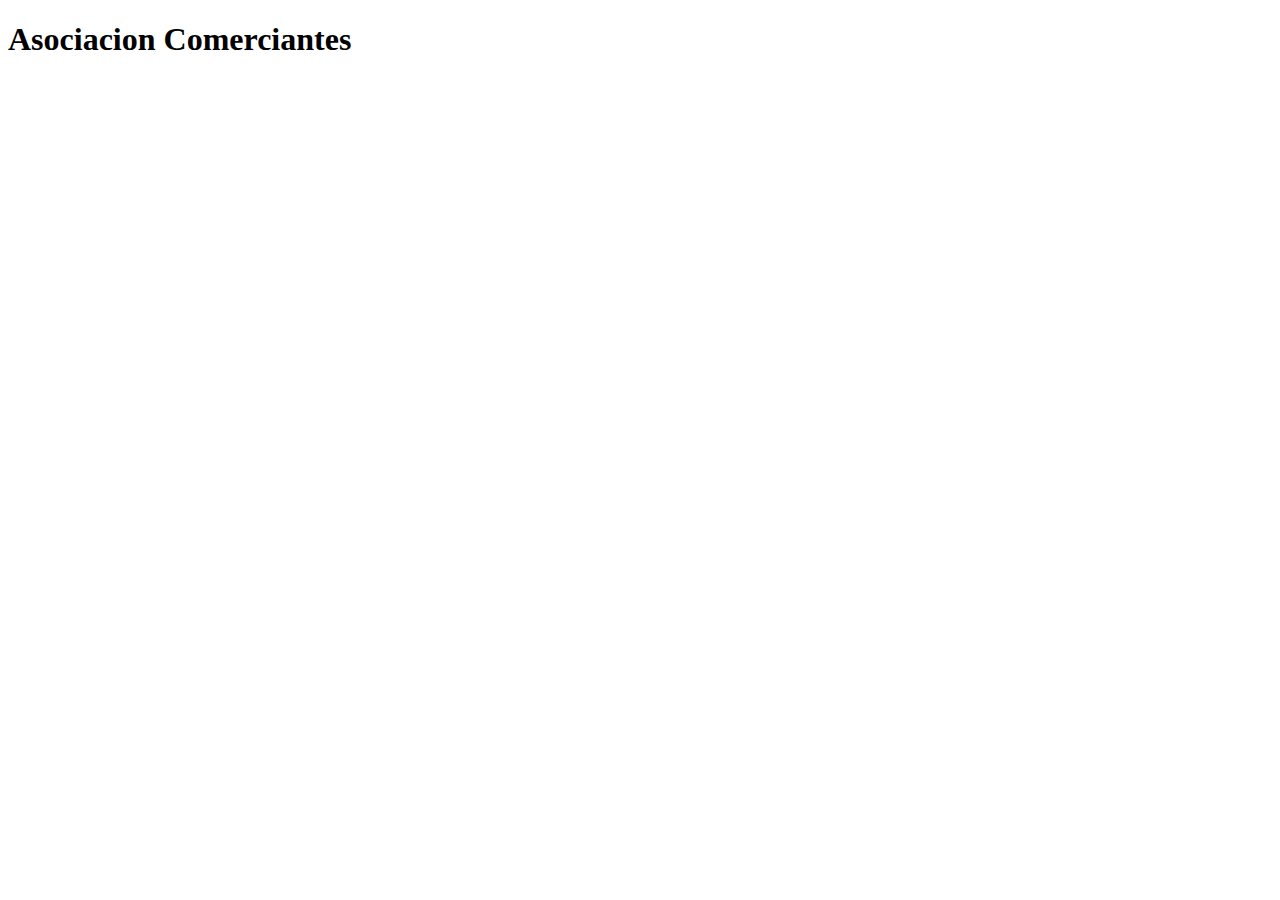
<file: index.html>
<!doctype html>
<html lang="en">
  <head>
    <!-- Required meta tags -->
    <meta charset="utf-8">
    <meta name="viewport" content="width=device-width, initial-scale=1">

    <!-- Bootstrap CSS -->
    <link href="https://cdn.jsdelivr.net/npm/bootstrap@5.0.0-beta1/dist/css/bootstrap.min.css" rel="stylesheet" integrity="sha384-giJF6kkoqNQ00vy+HMDP7azOuL0xtbfIcaT9wjKHr8RbDVddVHyTfAAsrekwKmP1" crossorigin="anonymous">

    <title>Hello, world!</title>
  </head>
  <body>
    <h1>Asociacion Comerciantes</h1>

    <!-- Optional JavaScript; choose one of the two! -->

    <!-- Option 1: Bootstrap Bundle with Popper -->
    <script src="https://cdn.jsdelivr.net/npm/bootstrap@5.0.0-beta1/dist/js/bootstrap.bundle.min.js" integrity="sha384-ygbV9kiqUc6oa4msXn9868pTtWMgiQaeYH7/t7LECLbyPA2x65Kgf80OJFdroafW" crossorigin="anonymous"></script>

    <!-- Option 2: Separate Popper and Bootstrap JS -->
    <!--
    <script src="https://cdn.jsdelivr.net/npm/@popperjs/core@2.5.4/dist/umd/popper.min.js" integrity="sha384-q2kxQ16AaE6UbzuKqyBE9/u/KzioAlnx2maXQHiDX9d4/zp8Ok3f+M7DPm+Ib6IU" crossorigin="anonymous"></script>
    <script src="https://cdn.jsdelivr.net/npm/bootstrap@5.0.0-beta1/dist/js/bootstrap.min.js" integrity="sha384-pQQkAEnwaBkjpqZ8RU1fF1AKtTcHJwFl3pblpTlHXybJjHpMYo79HY3hIi4NKxyj" crossorigin="anonymous"></script>
    -->
  </body>
</html>
</file>
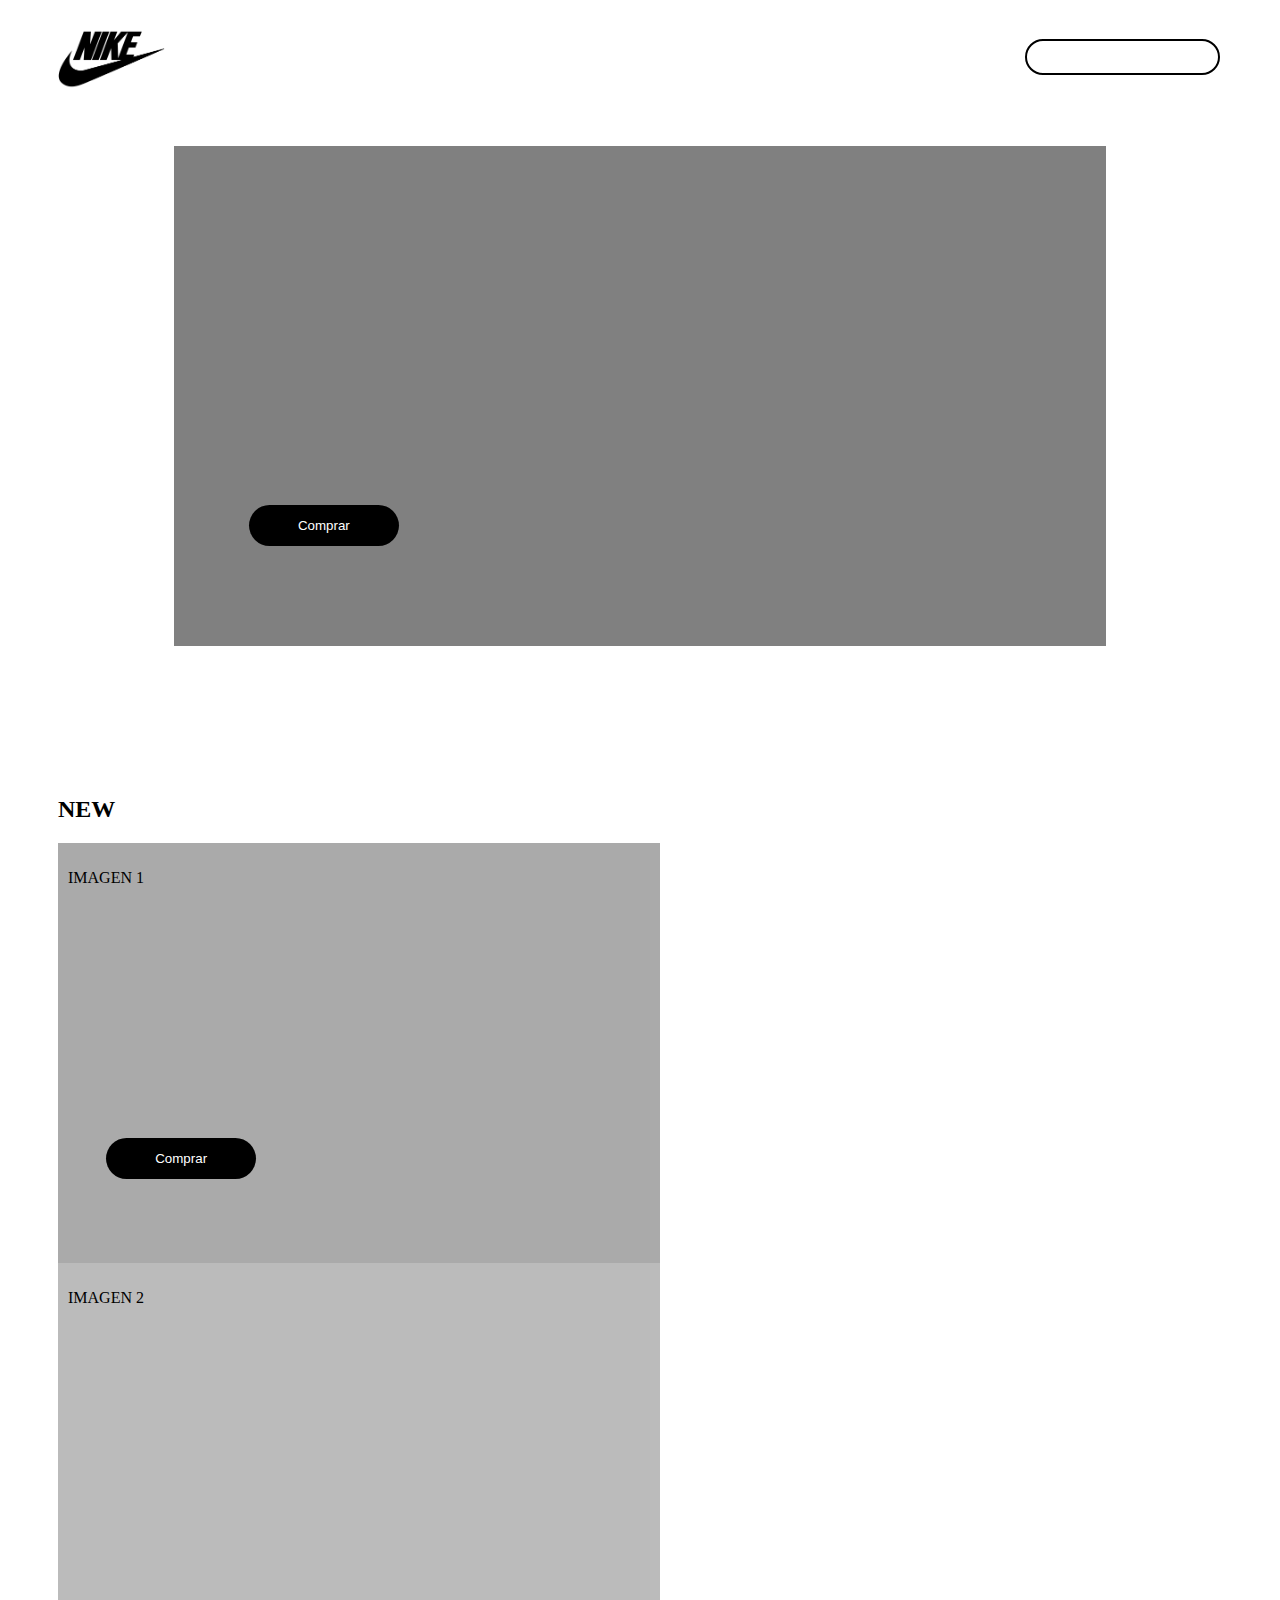
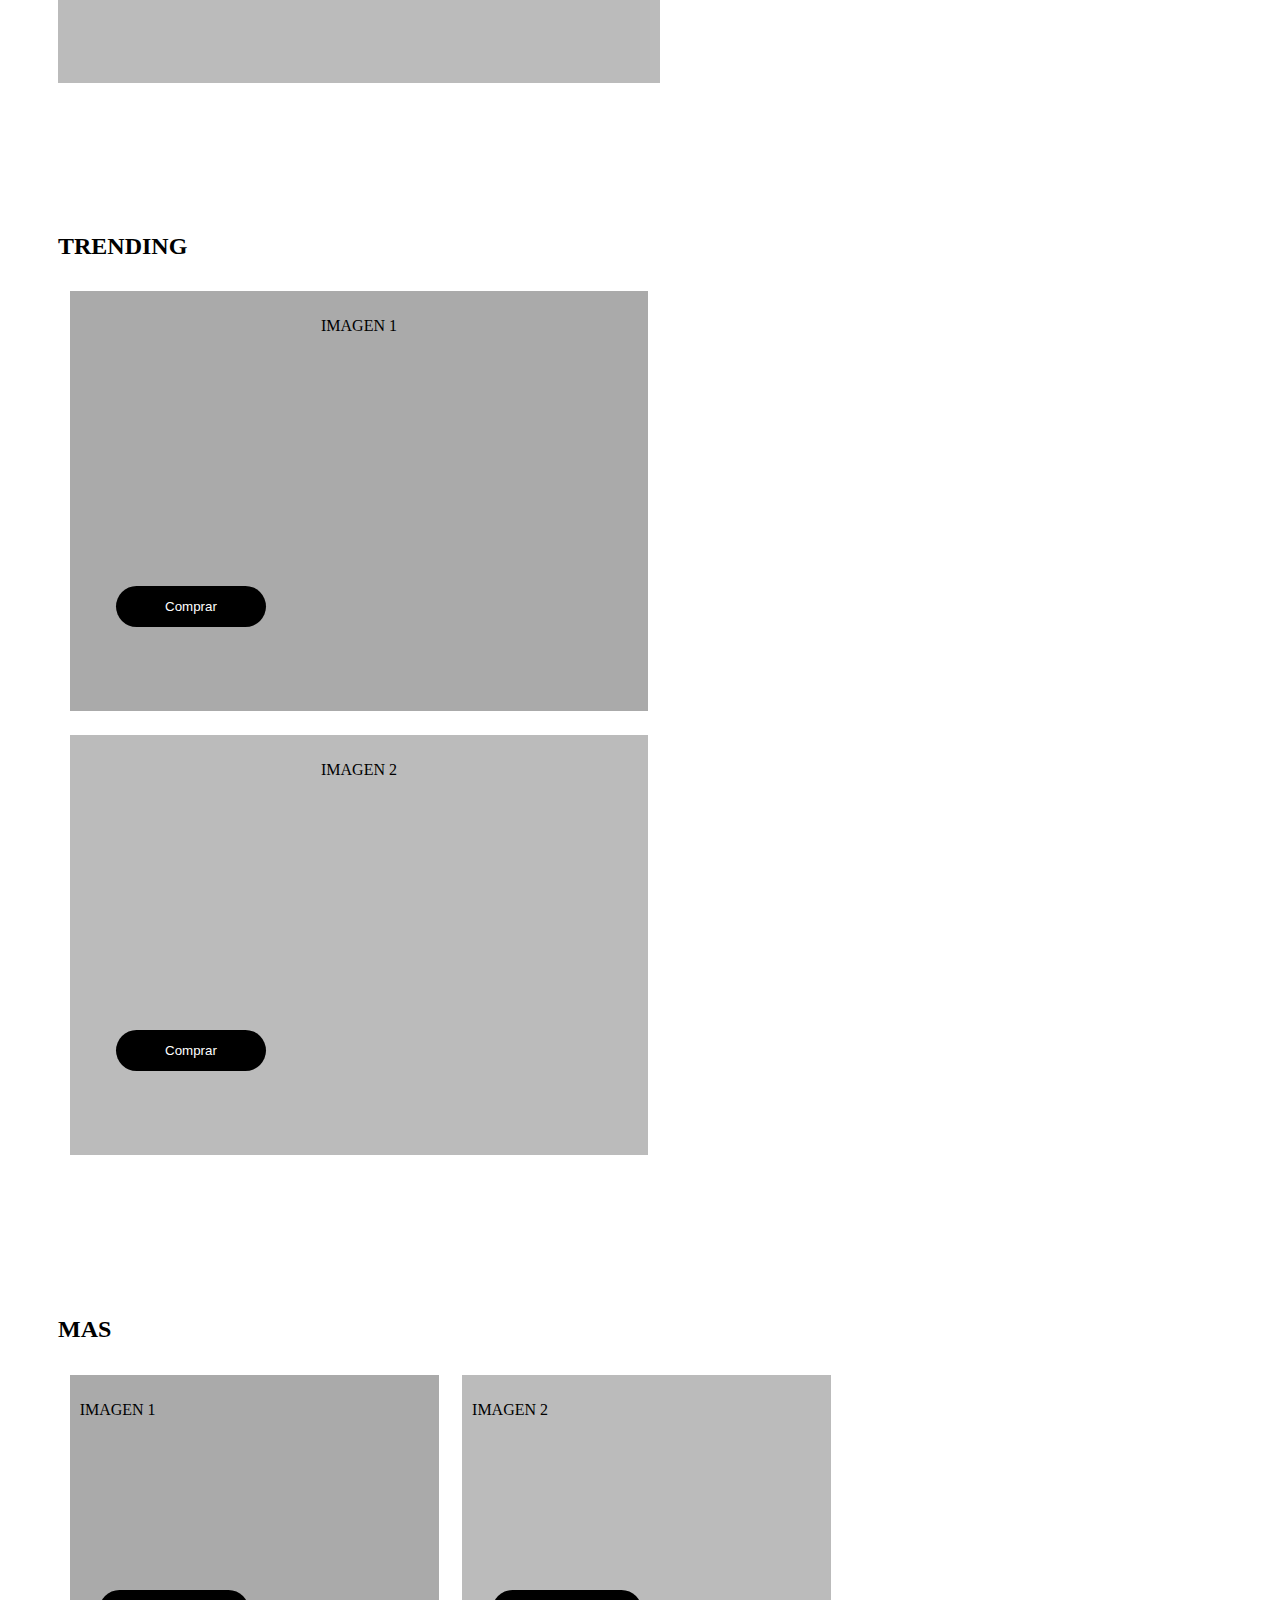
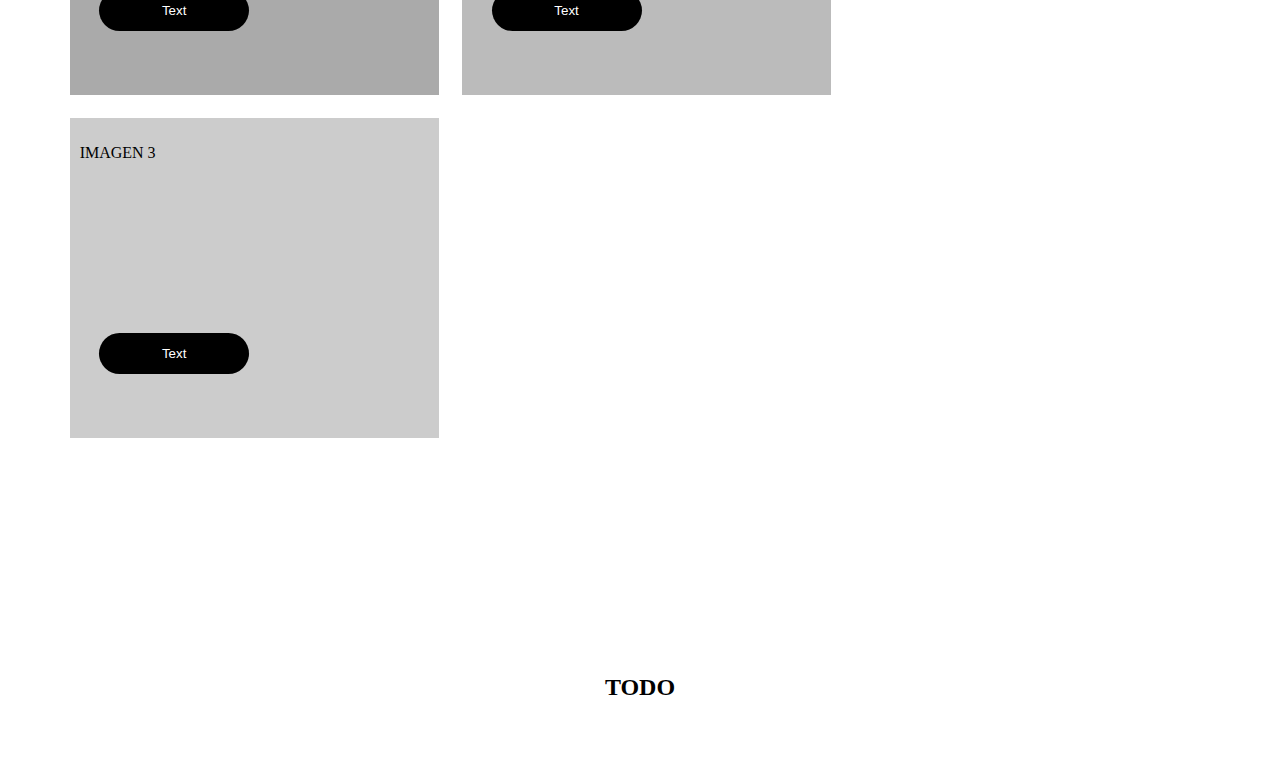
<file: docs/structure1.html>
<html lang="en">

<head>
    <meta charset="UTF-8">
    <meta name="viewport" content="width=device-width, initial-scale=1.0">
    <title>NIKE</title>
    <link rel="shortcut icon" type="image/x-icon" href="img/logo/nike.jpg" <link rel="stylesheet"
        href="https://cdnjs.cloudflare.com/ajax/libs/font-awesome/4.7.0/css/font-awesome.min.css">
    <link rel="stylesheet" href="css/structure1.css">
    <link href="https://cdn.jsdelivr.net/npm/bootstrap@5.0.0-beta1/dist/css/bootstrap.min.css" rel="stylesheet"
        integrity="sha384-giJF6kkoqNQ00vy+HMDP7azOuL0xtbfIcaT9wjKHr8RbDVddVHyTfAAsrekwKmP1" crossorigin="anonymous">
    <script src="js/structure1.js"></script>
    <script src="http://ajax.googleapis.com/ajax/libs/jquery/1.7.1/jquery.min.js" type="text/javascript"></script>
    <script src="https://code.jquery.com/jquery-3.2.1.min.js"></script>
</head>



<body>

    <header>
        <nav class="navbar">
            <div class="">
                <h1 onclick="ver('divPrincipal')"><img style="height: 60px;" src="img/logo/nikelogo2.png" alt=""
                        srcset=""></h1>
            </div>

            <ul class="ul-nav izquierda">
                <li id='btn1' class="izquierdaBtn" onclick="ver('divTodo','Ver todo',id)"><a>Todo</a></li>
                <li id='btn2' class="izquierdaBtn" onclick="ver('divSecundario','Mujer',id)"><a>Mujer</a></li>
                <li id='btn3' class="izquierdaBtn" onclick="ver('divSecundario','Hombre',id)"><a>Hombre</a></li>
                <li id='btn4' class="izquierdaBtn" onclick="ver('divSecundario','Niño',id)"><a>Niño</a></li>
                <input type="search" id="gsearch" name="gsearch">
                <i class="fa fa-search" aria-hidden="true"></i>

            </ul>

        </nav>
    </header>
    <div class="principal" id="divPrincipal">
        <section class="Random">
            <center>
                <div class="divPrincipal">

                    <button class="comprarBoton">Comprar</button>
                </div>
            </center>
        </section>

        <H2>NEW</H2>
        <section class="New">

            <div class="rowNew">
                <div class="columnNew" style="background-color:#aaa;">
                    <p>IMAGEN 1</p>
                    <button class="comprarBoton">Comprar</button>
                </div>
                <div class="columnNew" style="background-color:#bbb;">
                    <p>IMAGEN 2</p>
                </div>
            </div>

        </section>

        <h2>TRENDING</h2>
        <section class="Trending">
            <center>
                <div class="rowTrending">
                    <div class="columnTrending" style="background-color:#aaa;">
                        <p>IMAGEN 1</p>
                        <button class="comprarBoton">Comprar</button>
                    </div>
                    <div class="columnTrending" style="background-color:#bbb;">
                        <p>IMAGEN 2</p>
                        <button class="comprarBoton">Comprar</button>
                    </div>
                </div>
            </center>
        </section>


        <h2>MAS</h2>
        <section class="Mas">

            <div class="rowMas">
                <div class="columnMas" style="background-color:#aaa;">
                    <p>IMAGEN 1</p>
                    <button class="comprarBoton">Text</button>
                </div>
                <div class="columnMas" style="background-color:#bbb;">
                    <p>IMAGEN 2</p>
                    <button class="comprarBoton">Text</button>
                </div>
                <div class="columnMas" style="background-color:#ccc;">
                    <p>IMAGEN 3</p>
                    <button class="comprarBoton">Text</button>
                </div>
            </div>

        </section>
    </div>

    <div class="secundario" id="divSecundario">
        <br> <br> <br>
        <h2 id="titulo"></h2>
        <br> <br> <br>
        <div class="divZapatillas" id="divZapatillas">
            <h3>Zapatillas</h3>
            <div class="Botones">
                <button class="izquierdaBtnMove" onclick="move('underbox1','izquierda')">IZQ</button>
                <button class="derechaBtnMove" onclick="move('underbox1','derecha')">DER</button>
            </div>          

            <div class="box">              

                <div class="underBox1" id="underbox1">
                    <div id="move" class="move">1 <button class="comprarBotonArt">Comprar</button></div>
                    <div id="move" class="move">2 <button class="comprarBotonArt">Comprar</button></div>
                    <div id="move" class="move">3 <button class="comprarBotonArt">Comprar</button></div>
                    <div id="move" class="move">4 <button class="comprarBotonArt">Comprar</button></div>
                    <div id="move" class="move">5 <button class="comprarBotonArt">Comprar</button></div>
                    <div id="move" class="move">6 <button class="comprarBotonArt">Comprar</button></div>
                    <div id="move" class="move">7 <button class="comprarBotonArt">Comprar</button></div>
                    <div id="move" class="move">8 <button class="comprarBotonArt">Comprar</button></div>
                    <div id="move" class="move">9 <button class="comprarBotonArt">Comprar</button></div>
                    <div id="move" class="move">10 <button class="comprarBotonArt">Comprar</button></div>
                </div>
                >

            </div>
        </div>

        <div class="divVariado" id="divVariado">
            <h3>Variado</h3>
            <div class="Botones">
                <div class="izquierdaBtnMove" onclick="move('underbox2','izquierda')">IZQ</div>
                <div class="derechaBtnMove" onclick="move('underbox2','derecha')">DER</div>
            </div>    

            <div class="box">
               
                    <div class="underBox2" id="underbox2">
                    <div id="move" class="move">1 <button class="comprarBotonArt">Comprar</button></div>
                    <div id="move" class="move">2 <button class="comprarBotonArt">Comprar</button></div>
                    <div id="move" class="move">3 <button class="comprarBotonArt">Comprar</button></div>
                    <div id="move" class="move">4 <button class="comprarBotonArt">Comprar</button></div>
                    <div id="move" class="move">5 <button class="comprarBotonArt">Comprar</button></div>
                    <div id="move" class="move">6 <button class="comprarBotonArt">Comprar</button></div>
                    <div id="move" class="move">7 <button class="comprarBotonArt">Comprar</button></div>
                    <div id="move" class="move">8 <button class="comprarBotonArt">Comprar</button></div>
                    <div id="move" class="move">9 <button class="comprarBotonArt">Comprar</button></div>
                    <div id="move" class="move">10 <button class="comprarBotonArt">Comprar</button></div>
                    </div>
                
            </div>
        </div>

        <div class="divPantalones" id="divPantalones">
            <h3>StreetWear</h3>
            <div class="Botones">
                <div class="izquierdaBtnMove" onclick="move('underbox3','izquierda')">IZQ</div>
                <div class="derechaBtnMove" onclick="move('underbox3','derecha')">DER</div>
            </div>    

            <div class="box">
              
                    <div class="underBox3" id="underbox3">
                        <div id="move" class="move">1 <button class="comprarBotonArt">Comprar</button></div>
                    <div id="move" class="move">2 <button class="comprarBotonArt">Comprar</button></div>
                    <div id="move" class="move">3 <button class="comprarBotonArt">Comprar</button></div>
                    <div id="move" class="move">4 <button class="comprarBotonArt">Comprar</button></div>
                    <div id="move" class="move">5 <button class="comprarBotonArt">Comprar</button></div>
                    <div id="move" class="move">6 <button class="comprarBotonArt">Comprar</button></div>
                    <div id="move" class="move">7 <button class="comprarBotonArt">Comprar</button></div>
                    <div id="move" class="move">8 <button class="comprarBotonArt">Comprar</button></div>
                    <div id="move" class="move">9 <button class="comprarBotonArt">Comprar</button></div>
                    <div id="move" class="move">10 <button class="comprarBotonArt">Comprar</button></div>
                    </div>
                
            </div>
        </div>
    </div>

    <div class="Todo" id="divTodo">
        <br> <br> <br>
        <center>
            <h2 id="titulo">TODO</h2>
        </center>

        <br> <br> <br>

    </div>

    <div class="comprar" id="divComprar">
        <div class="boxBuy">
            <div class="boxImg"> IMG </div>
            <div class="boxData">

                <h3 class="nombre">Nombre</h3>
                <p class="genero">Sex</p>
                <p class="precio">100$</p>
                <h3 class="descripcion">Lorem ipsum dolor sit amet consectetur adipisicing elit. Maiores optio vitae
                    accusamus! Natus similique, dolorum sequi, dolores fuga eius omnis vel officia impedit, labore
                    molestias reprehenderit aperiam quibusdam provident error.</h1>
                    <center>
                        <button class="añadirBtn">
                            Comprar
                        </button>
                    </center>
            </div>
        </div>
        <br><br><br><br>
        <h2>Puede que te interese:</h2>
        <section class="Mas">

            <div class="rowMas">
                <div class="columnMas" style="background-color:#aaa;">
                    <p>IMAGEN 1</p>
                    <button class="comprarBoton">Text</button>
                </div>
                <div class="columnMas" style="background-color:#bbb;">
                    <p>IMAGEN 2</p>
                    <button class="comprarBoton">Text</button>
                </div>
                <div class="columnMas" style="background-color:#ccc;">
                    <p>IMAGEN 3</p>
                    <button class="comprarBoton">Text</button>
                </div>
            </div>

        </section>


    </div>



</body>

</html>
</file>
<file: docs/css/structure1.css>
body{
    padding-right: 50px;
    padding-left: 50px ;
}
/* NAVEGADOR=============================================== */
nav{
    background-color: white; 
    width: 100%; 
    display: flex;
    z-index: 1000;   
}
nav a{
    display: flex;
    font-size:15px;
    color:rgb(255, 255, 255);
    padding:20px;
    text-decoration: none;   
}

nav li:hover {    
    border-bottom: 3px solid black;   
}

.borde{
  border-bottom: 3px solid black !important;   

}

nav li{
    display: flex; 
}
.ul-nav{  
    display: flex;  
}

.izquierda {
    margin-left: auto;  
    padding: 0%;
   }
.logoimg {
    height: 100%;
    width: 60px;
    margin: 0px;
    padding: 0px;
}

nav ul i{
    margin-top: 4%;
    margin-left: 2px;
}
#gsearch{
    margin-top: 3%;
    height: 50%;
    border-radius: 100px;
    border: 2px solid black;
    padding-right: 7px;
    padding-left: 7px;
}


#divSecundario{
    display: none;
}
/* section  */
.divPrincipal, .columnNew, .columnTrending, .columnMas, .move{

  position: relative;
}
/* random=================================================== */
.Random{
    margin-bottom: 150px;
}
.divPrincipal{
    margin-top: 35px;
    background-color: grey;
    width: 80%;
    height: 500px;
}

.comprarBoton:hover{
  bottom: 20%;
  left: 8%;
  border-radius: 100px;
  background-color: #1e1e1e;
  color: white;
  border: none;
  padding: 13px;
  width: 150px;
  position: absolute;
}

.comprarBoton{
    bottom: 20%;
    left: 8%;
    border-radius: 100px;
    background-color: black;
    color: white;
    border: none;
    padding: 13px;
    width: 150px;
    position: absolute;
}
.comprarBotonArt{
    bottom: 20%;
    left: 33.33%;
    border-radius: 100px;
    background-color: black;
    color: white;
    border: none;
    padding: 13px;
    width: 150px;
    position: absolute;
}
/* New==================================================== */
.New{
    margin-bottom: 150px;

}

.columnNew {
    float: left;
    width: 50%;
    padding: 10px;
    height: 400px;
  }
  
  
  .rowNew:after {
    content: "";
    display: table;
    clear: both;
  }

/* Trending====================================================== */

  .Trending{

    margin-bottom: 150px;
  }

  .columnTrending {
    float: left;
    width: 48%;
    margin: 1%;
    padding: 10px;
    height: 400px;
  }
  
  
  .rowTrending:after {
    content: "";
    display: table;
    clear: both;
  }

/* Mas====================================================== */
.Mas{

    margin-bottom: 150px;
}
.columnMas {
    float: left;
    margin: 1%;
    width: 30%;
    padding: 10px;
    height: 300px; 
  }
  
  
  .rowMas:after {
    content: "";
    display: table;
    clear: both;
  }
/* ========================================================== */

  .box{
    height: 400px;
    margin-bottom: 130px;
    overflow: hidden;
    position: static;
    position: relative;
  }

.underBox1, .underBox2, .underBox3{
    display: flex;
    position: absolute;
    top: 0;
    bottom: 0;
    height: 400px;
    margin-left: 0px;
    
}
  .move{    
    background-color: grey;
    height: 400px;
    width: 32vw;
    display: inline-block;
    /* border: 0.1px solid black; */
  }

  .move:nth-child(even){

    background-color: grey;
    background-repeat: no-repeat;
    background-size: auto;
  }

  .move:nth-child(odd){

    background-color: indianred;
    background-repeat: no-repeat;
    background-size: auto;
  }


  .Botones{
    position: absolute;
    
    display: flex; justify-content: space-between;
    width: 93.5%;
    

  }
  .izquierdaBtnMove{
    background-color: purple;
    width: 100px;
    height: 400px;
    opacity: 30%;
    z-index: 100;
  }

  .derechaBtnMove{
    background-color:palegreen;    
    width: 100px;
    height: 400px;
    opacity: 30%;
    z-index: 100;
  }
  .derechaBtnMove:hover{
    opacity: 90%;
  }
  .izquierdaBtnMove:hover{
    opacity: 90%;
  }


 .secundario .box  .comprarBoton{
    margin-top: 60%;
    margin-right: 50%;
    border-radius: 100px;
    background-color: black;
    color: white;
    border: none;
    padding: 13px;
    width: 150px;
}
/* Div de comprar===================================================== */

.comprar{
  padding-top: 60px;
  padding-left: 90px;
  padding-right: 90px;
  display: none;
}
.boxBuy{
 background-color: grey;
 width: auto;
 height: 70%;
}

.boxBuy:after{
  content: "";
  display: table;
  clear: both;
}

.boxImg, .boxData{
  float: left;  
  padding: 10px;
  height: 100%;
}
.boxImg{
  width: 70%; 
  background-color: brown;
}

.boxData{
  width: 30%;
}

.añadirBtn{
  margin-top: 20px;
  background-color: black;
  color: white;
  border: none;
  border-radius: 50px;
  width: 70%;
  height: 50px;
}
</file>
